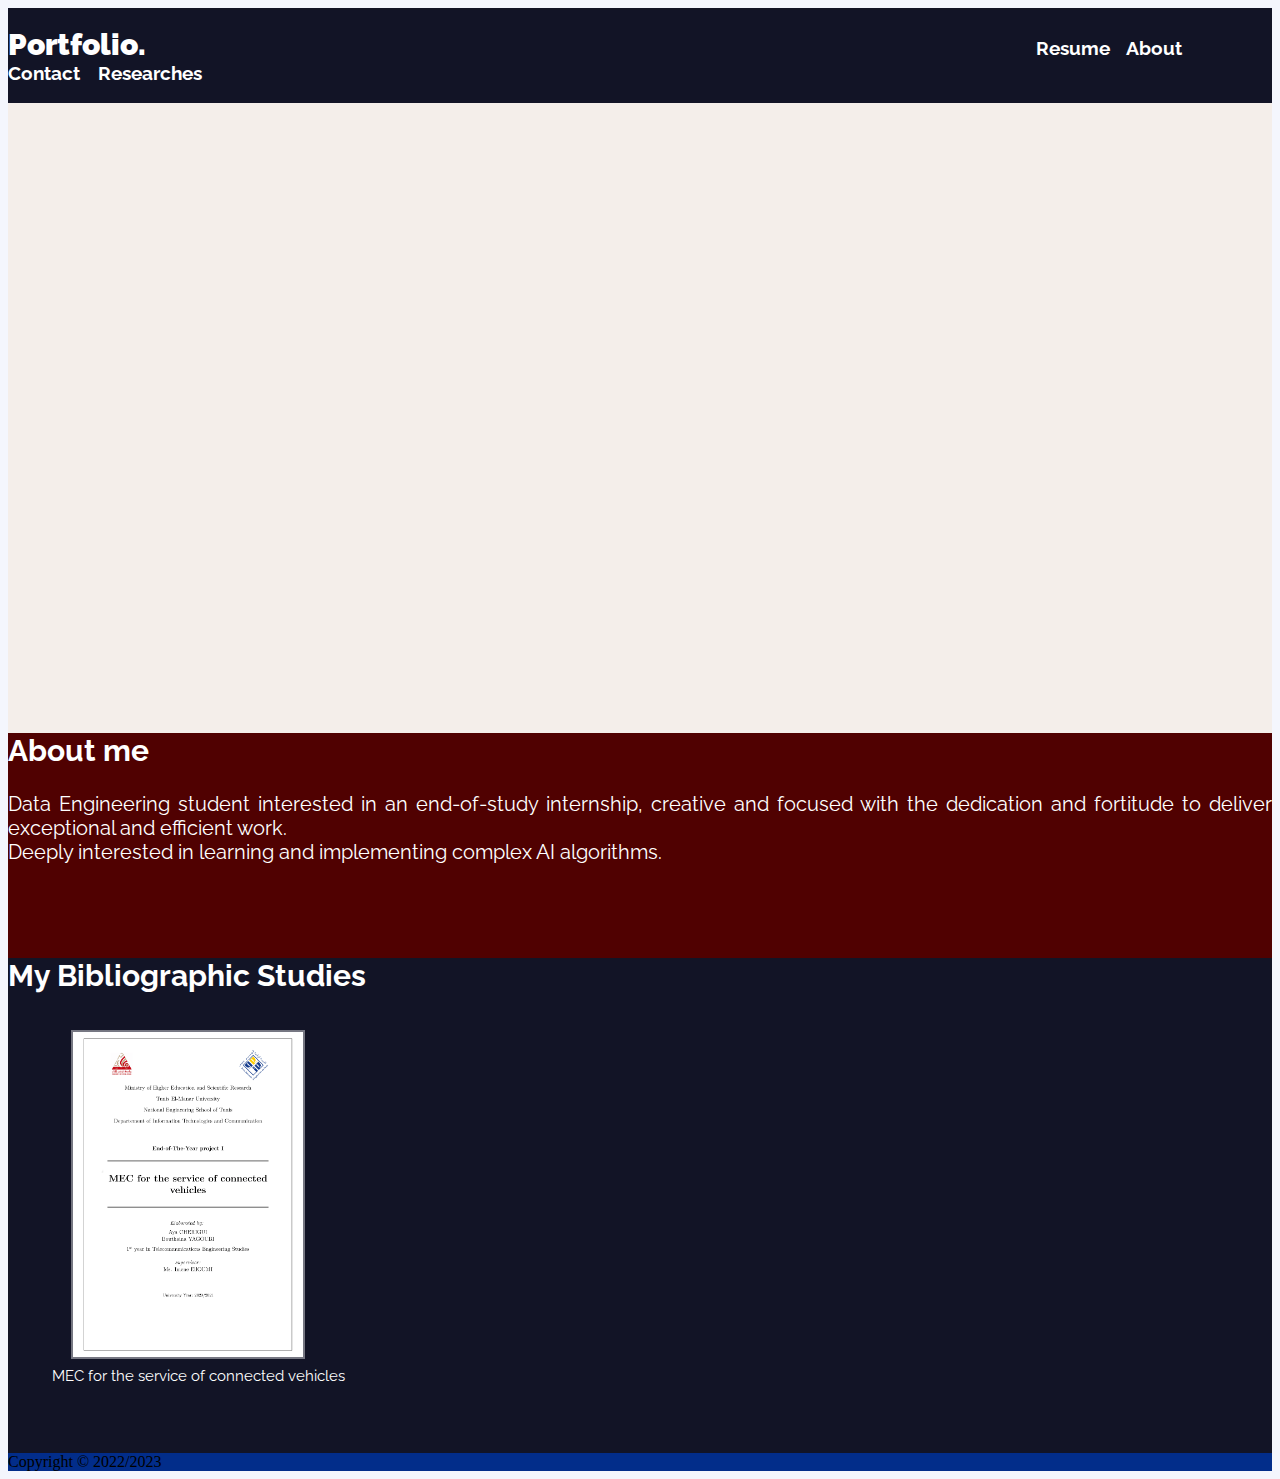
<file: index.html>
<!DOCTYPE html>
<html lang="en">
  <head>
    <meta charset="UTF-8" />
    <meta http-equiv="X-UA-Compatible" content="IE=edge" />
    <meta name="keywords" content="HTML, CSS, JavaScript" />
    <meta name="description" content="Portfolio" />
    <meta name="author" content="Aya Cherigui" />
    <meta name="viewport" content="width=device-width, initial-scale=1.0" />
    <meta http-equiv="refresh" content="30" />
    <link rel="general stylesheet" href="main.css" />
    <link rel="index stylesheet" href="index.css" />
    <link rel="preconnect" href="https://fonts.googleapis.com" />
    <link rel="preconnect" href="https://fonts.gstatic.com" crossorigin />
    <link
      href="https://fonts.googleapis.com/css2?family=Raleway:ital@1&family=Sonsie+One&display=swap"
      rel="stylesheet"
    />
    <title>AyaCherigui</title>
    <link rel="icon" href="./images/AC.png" />
  </head>
  <body>
    <!-- *****NAVBAR******** -->
    <div class="navbar">
      <span class="navbar"> Portfolio.</span>
      <a href="./cv.html" class="navbar">Resume</a>
      <a href="#About" class="navbar">About</a>
      <a href="./contacts.html" class="navbar">Contact</a>
      <a href="#Research" class="navbar">Researches</a>
    </div>
    <!-- ************************** -->
    <div id="home"></div>
    <!--***************      About     **************************** -->
    <div id="About">
      <span>About me </span> <br />
      <br />
Data Engineering student interested in an end-of-study internship, creative and focused with the dedication and fortitude to
deliver exceptional and efficient work.<br> Deeply interested in learning and implementing complex AI algorithms.
    </div>
    <!--***************      Research     **************************** -->
    <div id="Research" class="research">
      <span style="float: left">My Bibliographic Studies</span>
      <section class="MEC" class="research"></section>
        <br /><a class="MEC" href="research/MEC_for_the_service_of_connected_vehicles.pdf">
        <img class="MEC" class="research" src="research/MEC_P1-1.png" alt="MEC"/>
        </a>

        <p class="MEC">MEC for the service of connected vehicles</p>
      </section>
    </div>
    <!--***************      Footer     **************************** -->
    <footer>Copyright &copy; 2022/2023</footer>
  </body>
</html>
</file>
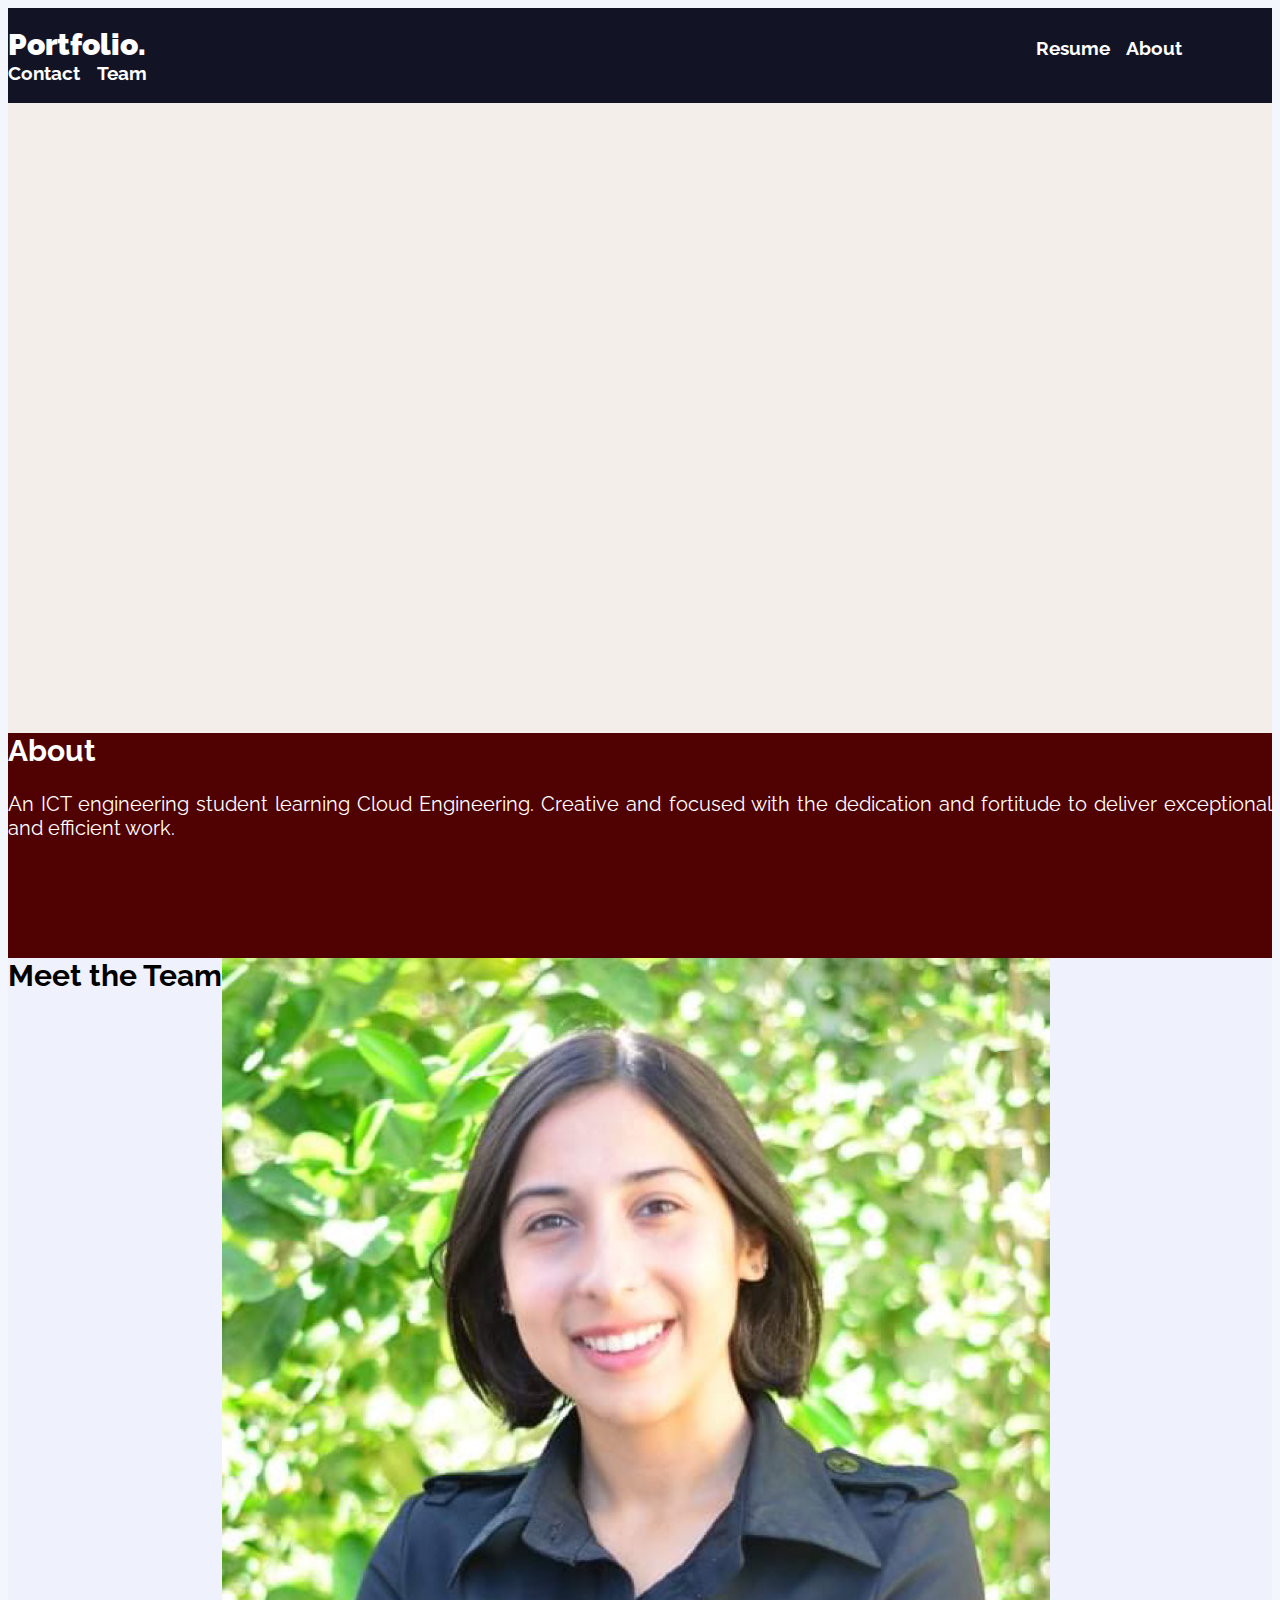
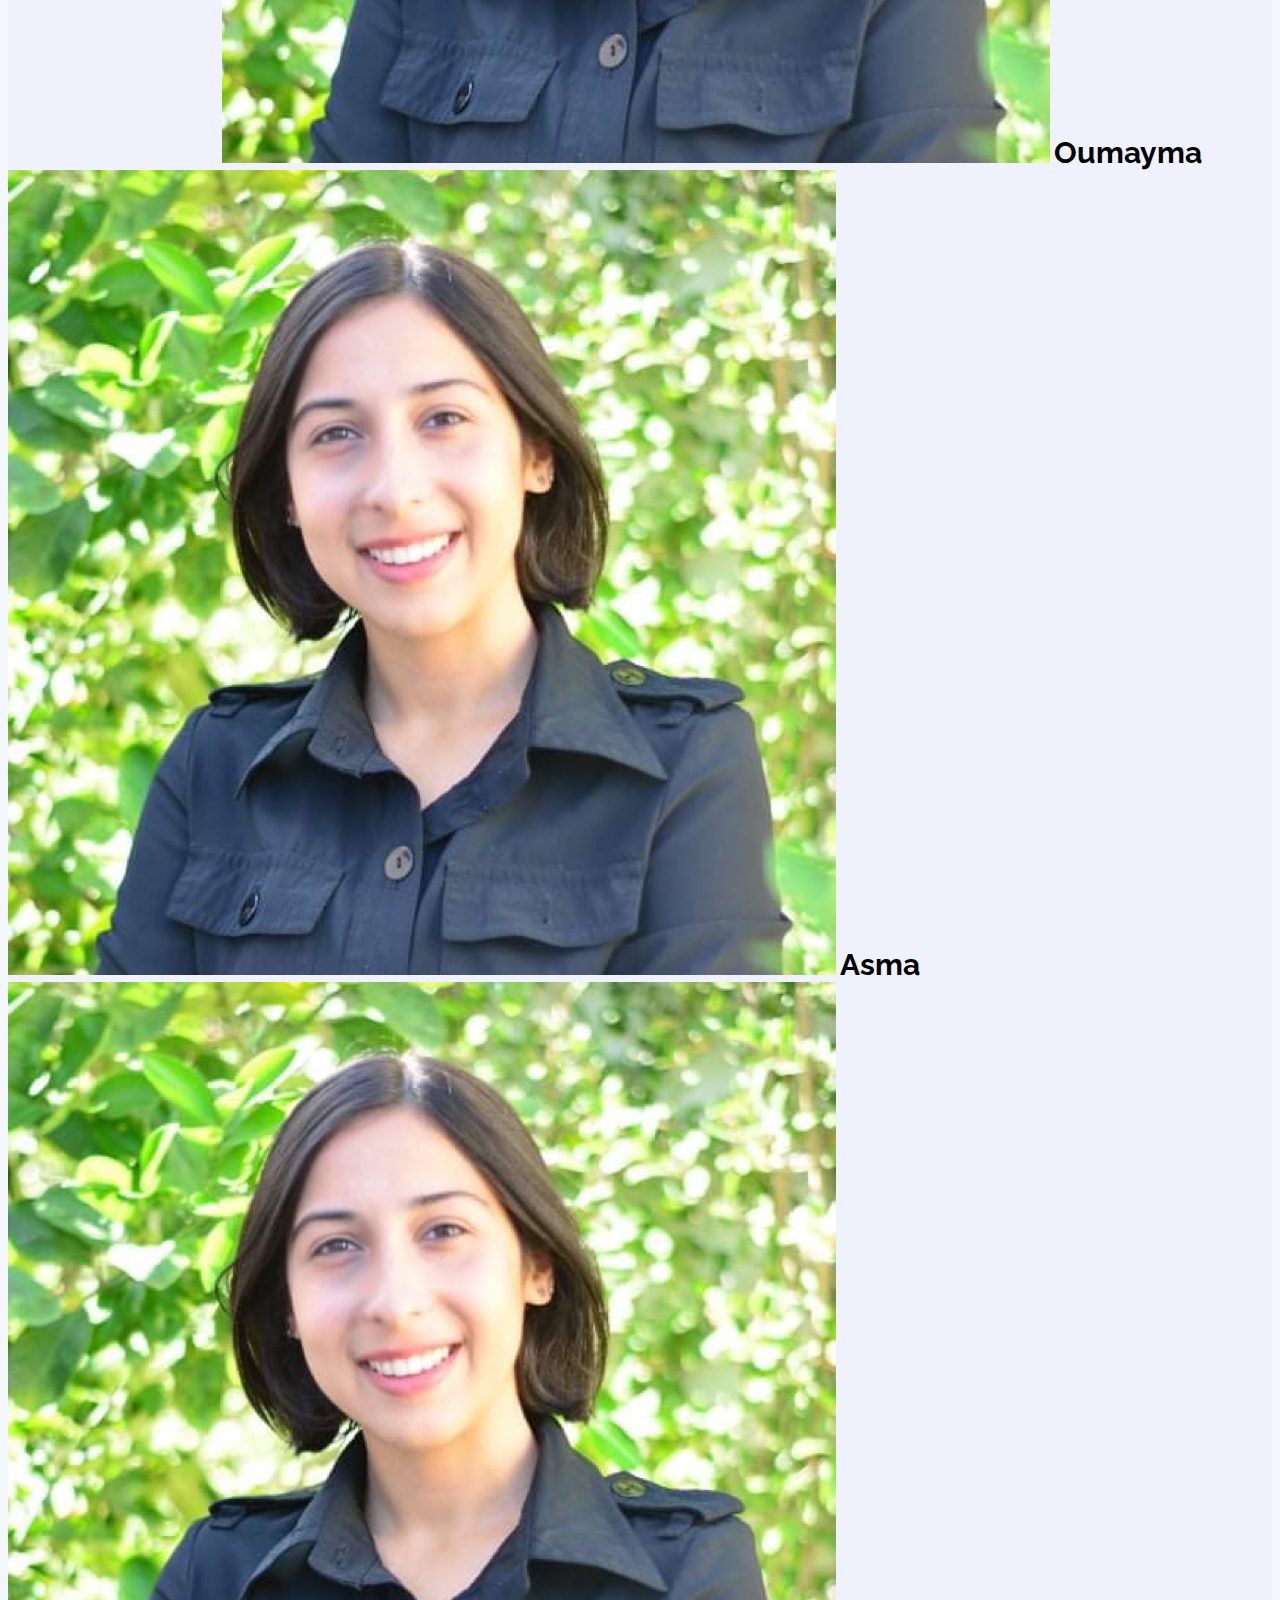
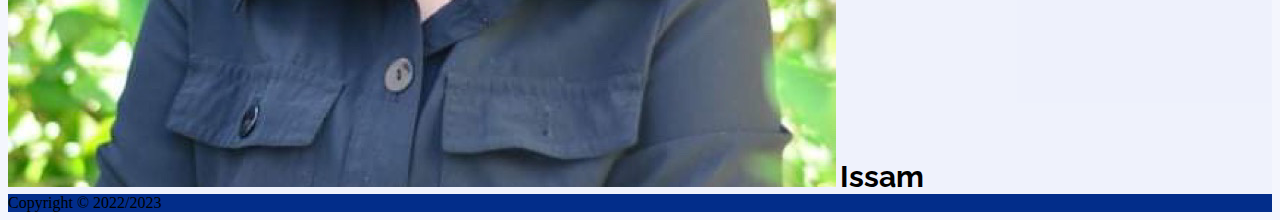
<file: Index.html>
<!DOCTYPE html>
<html lang="en">
  <head>
    <meta charset="UTF-8" />
    <meta http-equiv="X-UA-Compatible" content="IE=edge" />
    <meta name="keywords" content="HTML, CSS, JavaScript" />
    <meta name="description" content="Portfolio" />
    <meta name="author" content="Aya Cherigui" />
    <meta name="viewport" content="width=device-width, initial-scale=1.0" />
    <meta http-equiv="refresh" content="30" />
    <link rel="general stylesheet" href="main.css" />
    <link rel="index stylesheet" href="index.css" />
    <link rel="preconnect" href="https://fonts.googleapis.com" />
    <link rel="preconnect" href="https://fonts.gstatic.com" crossorigin />
    <link
      href="https://fonts.googleapis.com/css2?family=Raleway:ital@1&family=Sonsie+One&display=swap"
      rel="stylesheet"
    />
    <title>AyaCherigui</title>
    <link rel="icon" href="./images/AC.png" />
  </head>
  <body>
    <!-- *****NAVBAR******** -->
    <div class="navbar">
      <span class="navbar"> Portfolio.</span>
      <a href="./cv.html" class="navbar">Resume</a>
      <a href="#About" class="navbar">About</a>
      <a href="./contacts.html" class="navbar">Contact</a>
      <a href="#Team" class="navbar">Team</a>
    </div>
    <!-- ************************** -->
    <div id="home"></div>
    <!--***************      About     **************************** -->
    <div id="About">
      <span>About </span> <br />
      <br />
      An ICT engineering student learning Cloud Engineering. Creative and
      focused with the dedication and fortitude to deliver exceptional and
      efficient work.
    </div>
    <!--***************      TEAM     **************************** -->
    <div id="Team" class="team">
      <span style="float: left">Meet the Team</span>
      <section class="team">
        <img class="oumayma" src="./images/photo.jpg" alt="oumayma photo" />
        <span class="oumayma">Oumayma</span>
      </section>
      <section class="team">
        <img class="asma" src="./images/photo.jpg" alt="asma photo" />
        <span class="asma">Asma</span>
      </section>
      <section class="team">
        <img class="issam" src="./images/photo.jpg" alt="issam photo" />
        <span class="issam">Issam</span>
      </section>
    </div>
    <!--***************      Footer     **************************** -->
    <footer>Copyright &copy; 2022/2023</footer>
  </body>
</html>
</file>
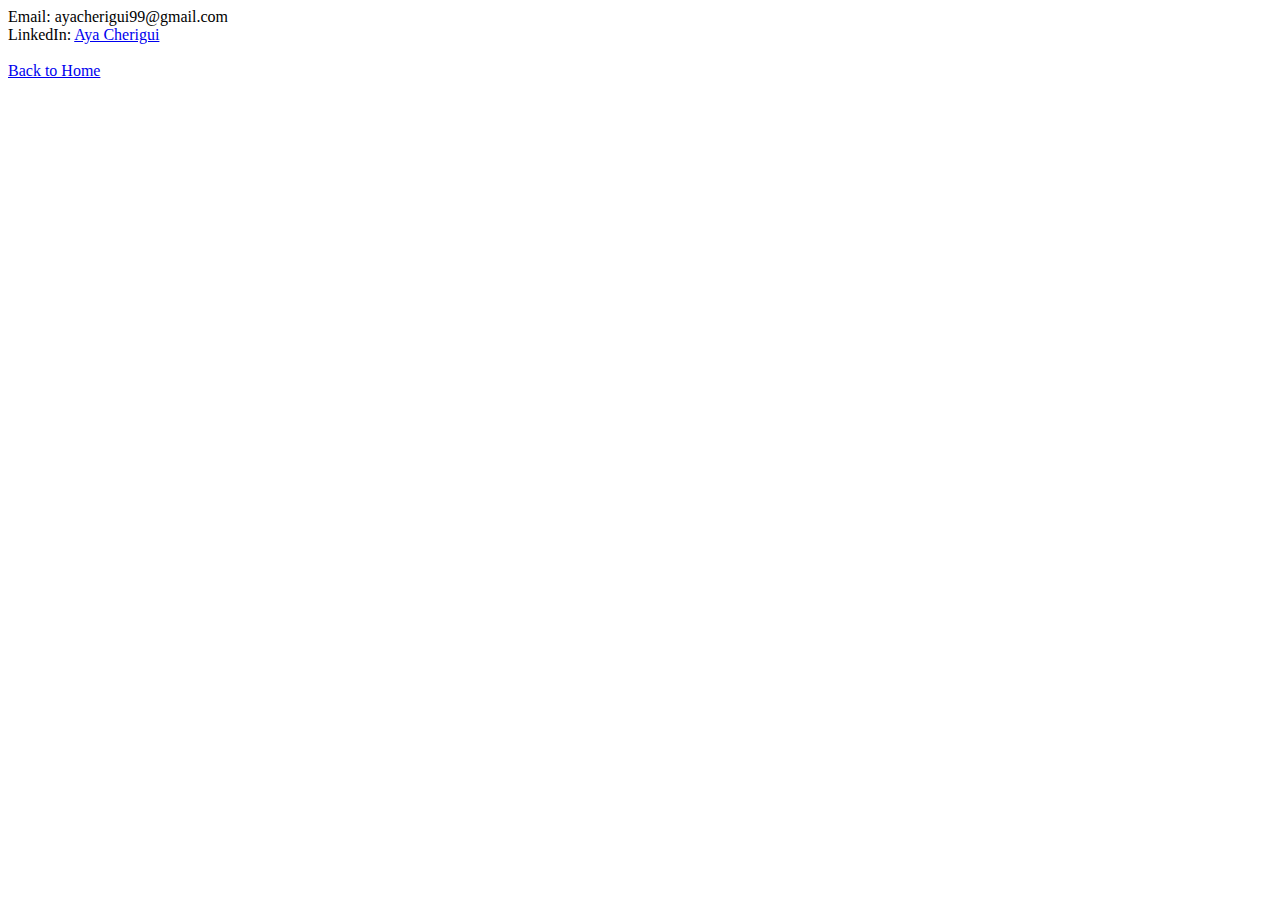
<file: contacts.html>
<!DOCTYPE html>
<html lang="en">
  <head>
    <meta charset="UTF-8" />
    <meta http-equiv="X-UA-Compatible" content="IE=edge" />
    <meta name="viewport" content="width=device-width, initial-scale=1.0" />
    <title>contact</title>
  </head>
  <body>
    Email: ayacherigui99@gmail.com
    <br />LinkedIn:
    <a href="https://www.linkedin.com/in/aya-cherigui-a617ba1b4/"
      >Aya Cherigui</a
    >
    <br />
    <br />
    <a href="index.html">Back to Home </a>
  </body>
</html>
</file>
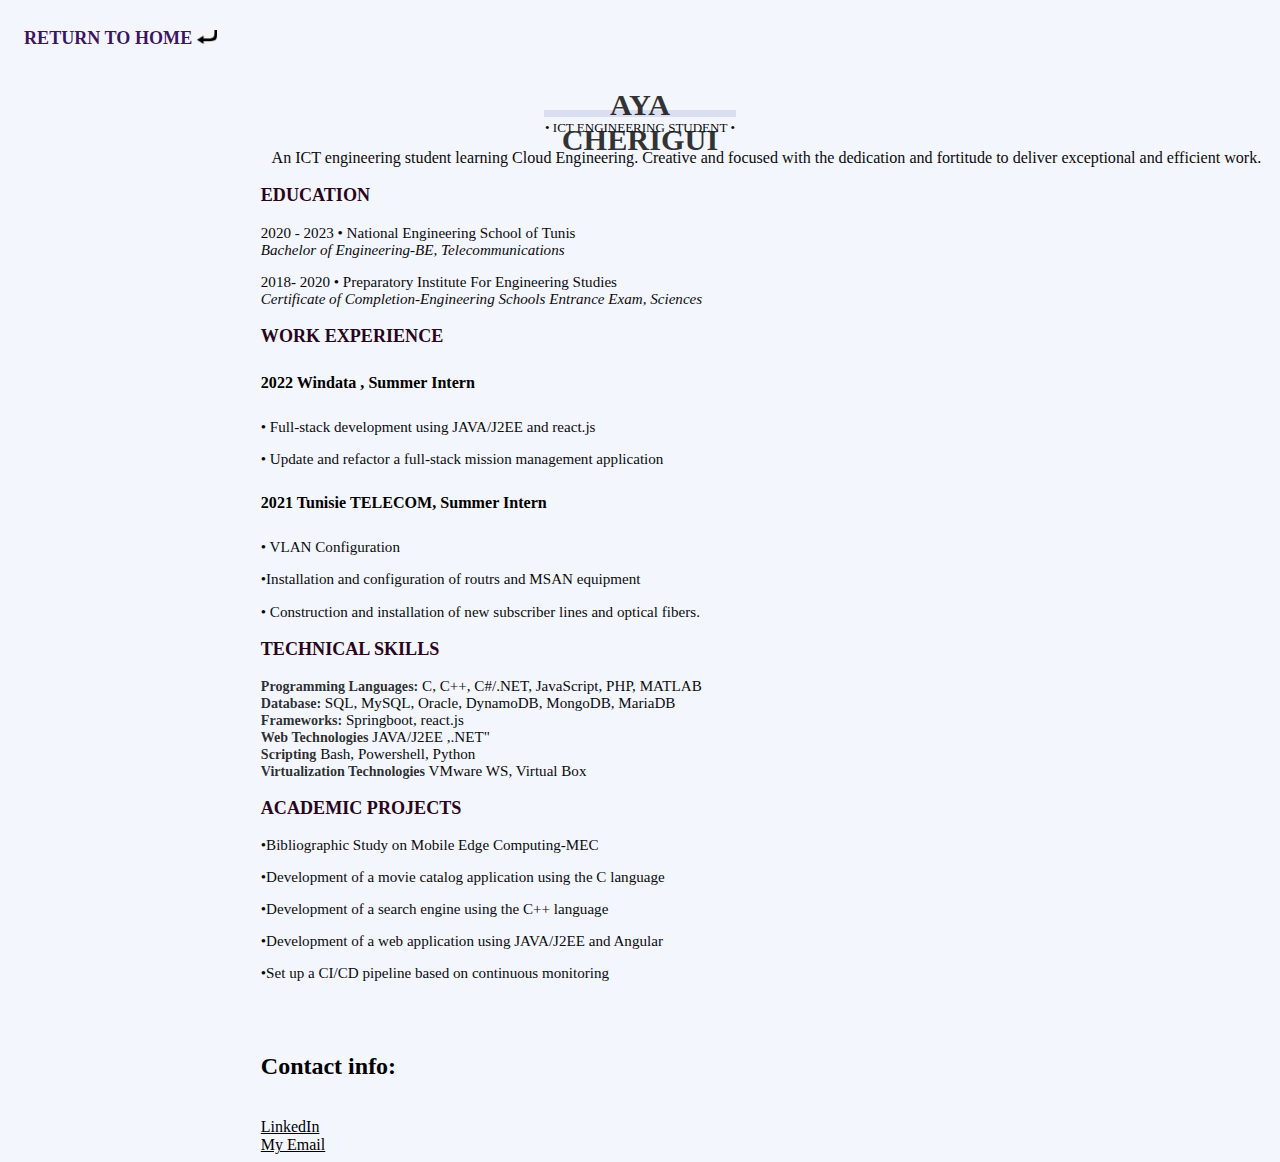
<file: cv.html>
<!DOCTYPE html>
<html lang="en">
  <head>
    <meta charset="UTF-8" />
    <meta http-equiv="X-UA-Compatible" content="IE=edge" />
    <meta name="keywords" content="HTML, CSS, JavaScript" />
    <meta name="description" content="Portfolio" />
    <meta name="author" content="Aya Cherigui" />
    <meta name="viewport" content="width=device-width, initial-scale=1.0" />
    <meta http-equiv="refresh" content="30" />
    <link rel="stylesheet" href="./cv.css" />
    <title>AyaCherigui</title>
    <link rel="icon" href="./images/AC.png">
  </head>

  <body>
    <button>
      <a href="./Index.html">Return to Home <img src="./images/png-clipart-computer-icons-arrow-symbol-curve-angle-text-thumbnail.png" alt="return symbol"></a>
    </button>

    <div class="name">
      <h1 class="name">AYA CHERIGUI</h1>
      <p class="name">• ICT ENGINEERING STUDENT •</p>
    </div>
    <div>
      <p class="pitch">
        An ICT engineering student learning Cloud Engineering.
        Creative and focused with the dedication and fortitude to deliver exceptional and efficient work.
      </p>
    </div>
    <!-- ******************************* EDUCATION **************************** -->
    <div>
      <h3>EDUCATION</h3>
      <p>
        2020 - 2023 • National Engineering School of Tunis
        <br />
        <em>Bachelor of Engineering-BE, Telecommunications</em>
      </p>
      <p>
        2018- 2020 • Preparatory Institute For Engineering Studies
        <br />
        <em
          >Certificate of Completion-Engineering Schools Entrance Exam,
          Sciences</em
        >
      </p>
    </div>
    <div>
      <h3>WORK EXPERIENCE</h3>
      <h5>2022 Windata , Summer Intern</h5>
      <p>• Full-stack development using JAVA/J2EE and react.js</p>
      <p>• Update and refactor a full-stack mission management application</p>
      <h5>2021 Tunisie TELECOM, Summer Intern</h5>
      <p>• VLAN Configuration</p>
      <p>•Installation and configuration of routrs and MSAN equipment</p> <p>•
      Construction and installation of new subscriber lines and optical fibers.</p>
        <h3>TECHNICAL SKILLS</h3>
        <p>
          <strong>Programming Languages:</strong>
        C, C++, C#/.NET, JavaScript, PHP, MATLAB
        <br><strong class="skills">Database:</strong>
      SQL, MySQL, Oracle, DynamoDB, MongoDB, MariaDB
        <br><strong>Frameworks:</strong>
      Springboot, react.js
        <br><strong>Web Technologies</strong>
      JAVA/J2EE ,.NET"
        <br><strong>Scripting</strong>
        Bash, Powershell, Python
        <br><strong>Virtualization Technologies</strong>
        VMware WS, Virtual Box
        </p>
      </div>
      <div><h3>ACADEMIC PROJECTS</h3>
        <p>•Bibliographic Study on Mobile Edge Computing-MEC</p>
<p>•Development of a movie catalog application using the C language
</p>
<p>•Development of a search engine using the C++ language</p>
<p>•Development of a web application using JAVA/J2EE and Angular
</p>
<p>•Set up a CI/CD pipeline based on continuous monitoring</p>
      </div>

      <br />
      <br />
    </div>

    <div>
      <h2>Contact info:</h2>
      <br /><a href="linkedin.com/in/aya-cherigui-a617ba1b4" target="_blank">
        LinkedIn</a
      >
      <br /><a href="mailto:ayacherigui99@gmail.com"> My Email</a>
    </div>
  </body>
</html>
</file>
<file: main.css>
* {
  background-color: #eef1fca8;
}
</file>
<file: index.css>
/* ****** NAVBAR********** */
div.navbar {
  background-color: #121426;
  min-width: 20em;
  overflow-x: hidden;
  height: 100%;
  padding-top: 1.5%;
  padding-bottom: 1.5%;
  font: 1.2em "Raleway", sans-serif;
  font-weight: bold;
  text-decoration-line: none;
  vertical-align: baseline;

  box-sizing: border-box;
}
a.navbar,
span.navbar {
  color: white;
  background-color: transparent;
  text-decoration-line: none;
  text-indent: 50px;
  margin-right: 1%;
  display: inline;
}

span.navbar {
  margin-right: 70%; /*space until the parts*/
}
/* ****** Home **********#f4eeea */
#home {
  background-color: #f4eeea;
  width: 100%;
  height: 70vh;
}

/* ****** About ********** */
#About {
  background-color: #500101;
  color: white;
  font: 20px "Raleway", sans-serif;
  text-align: justify;
  width: 100%;
  height: 25vh;
}

span {
  background-color: transparent;
  font: 30px "Raleway", sans-serif;
  font-weight: bolder;
}
/*  ******* Research *******/
#Research {
  background-color: #121426;
  color: white;
  font: 40px "Raleway", sans-serif;
  width: 100%;
  height: 55vh;
  box-sizing: border-box;
}
img.MEC {
  width: 230px;
  border: solid rgba(0, 0, 0, 0.274) 2px;
  margin-left: 5%;
  margin-top: 2%;
}
p.MEC {
  font: 15px "Raleway", sans-serif;
  background-color: inherit;
  margin-left: 3.5%;
  margin-top: -2px;
}
a.MEC {
  text-decoration: none;
  background-color: inherit;
  font-family: "romain_reguRgText", "Times", "serif";
  letter-spacing: 0.8px;
}
footer {
  background-color: #022d8a;
}
</file>
<file: cv.css>
body {
  background-color: #eef1fca8;
}
div.name {
  width: 15vw;
  height: 5vh;
  margin: auto;
}
h1.name {
  font-family: "Raleway";
  font-size: 30.3px;
  color: rgba(7, 6, 6, 0.815);
  border-bottom: 0.6vw solid #d3d9eed8;
  height: 2.4vh;
  text-align: center;
}
p.name {
  font-size: 13px;
  text-align: center;
  margin-top: -17px;
}
section {
  margin-left: 40%;
  line-height: 80%;
}
div {
  margin-left: 20%;
}
p {
  font-family: "Lora";
  font-size: 15.1px;
  color: rgb(11, 11, 12);
}
h3 {
  font-family: "Raleway";
  font-size: 18.1px;
  color: #290520;
}

h5 {
  font-family: "Lora";
  font-size: 16.1px;
}
strong {
  font-family: "Lora";
  font-size: 14.1px;
  color: rgba(0, 0, 0, 0.829);
}
a {
  color: black;
}
p.pitch {
  font-family: "Lora";
  font-size: 16.1px;
  text-align: center;
}

button {
  background-color: transparent;
  height: 40px;
  margin: 10px;
  border: 0;
}
button a {
  text-decoration: none;
  font-size: 18.1px;
  font-weight: bold;
  font-family: "Lora";
  text-transform: uppercase;
  color: rgba(48, 6, 88, 0.938);
}
button img {
  width: 20px;
  margin: auto;
}
</file>
